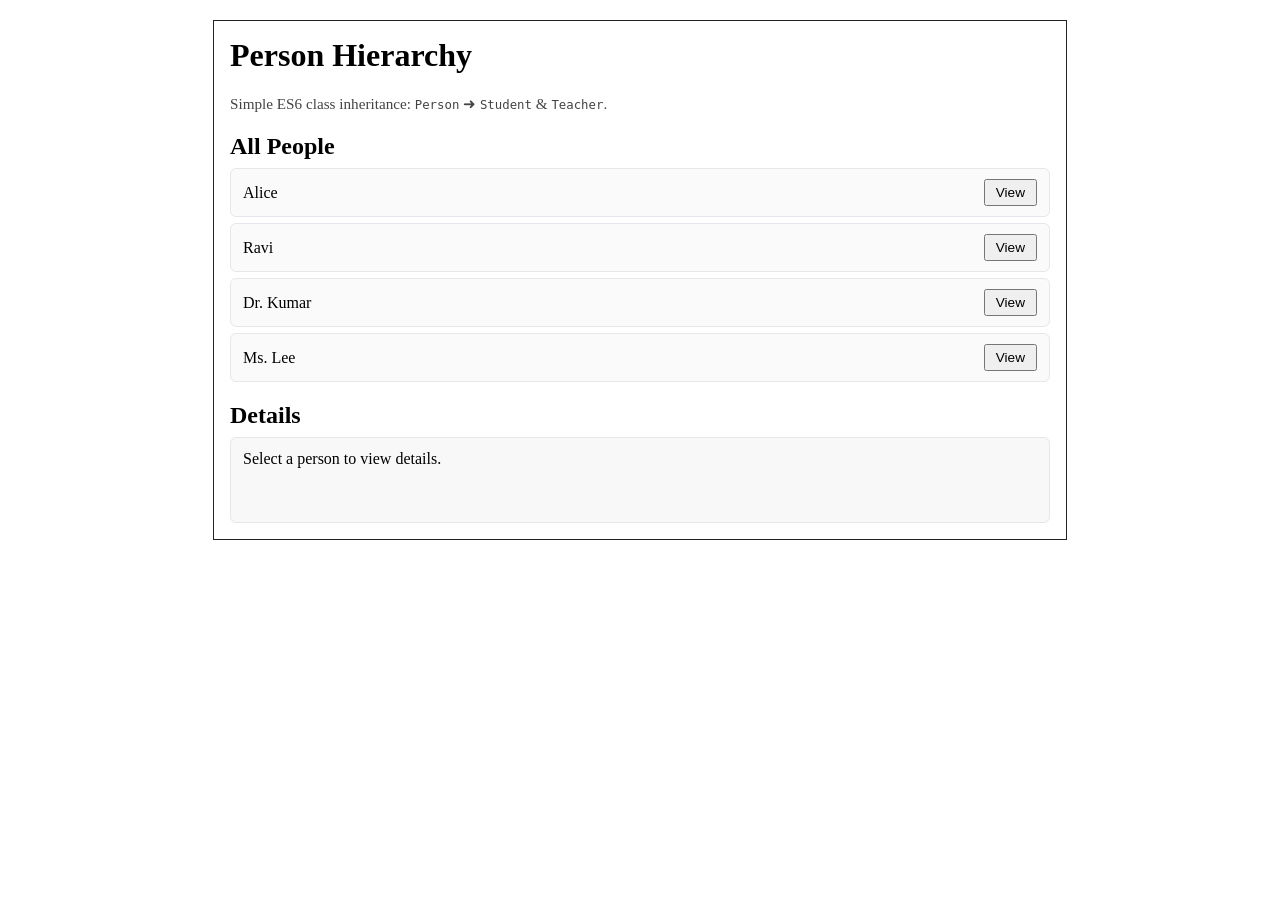
<file: React-Project/Experiment-9/index.html>
<!DOCTYPE html>
<html lang="en">
<head>
    <meta charset="UTF-8" />
    <meta name="viewport" content="width=device-width, initial-scale=1.0" />
    <title>Experiment 9 - Inheritance Demo</title>
    <link rel="stylesheet" href="styles.css" />
</head>
<body>
    <div class="people-container">
        <h1>Person Hierarchy</h1>
        <p class="intro">Simple ES6 class inheritance: <code>Person</code> ➜ <code>Student</code> & <code>Teacher</code>.</p>

        <div class="people-list-wrapper">
            <h2>All People</h2>
            <ul id="peopleList" class="people-list" aria-live="polite"></ul>
        </div>

        <div class="details-wrapper">
            <h2>Details</h2>
            <div id="details" class="details-box">Select a person to view details.</div>
        </div>
    </div>

    <script src="script.js"></script>
</body>
</html>
</file>
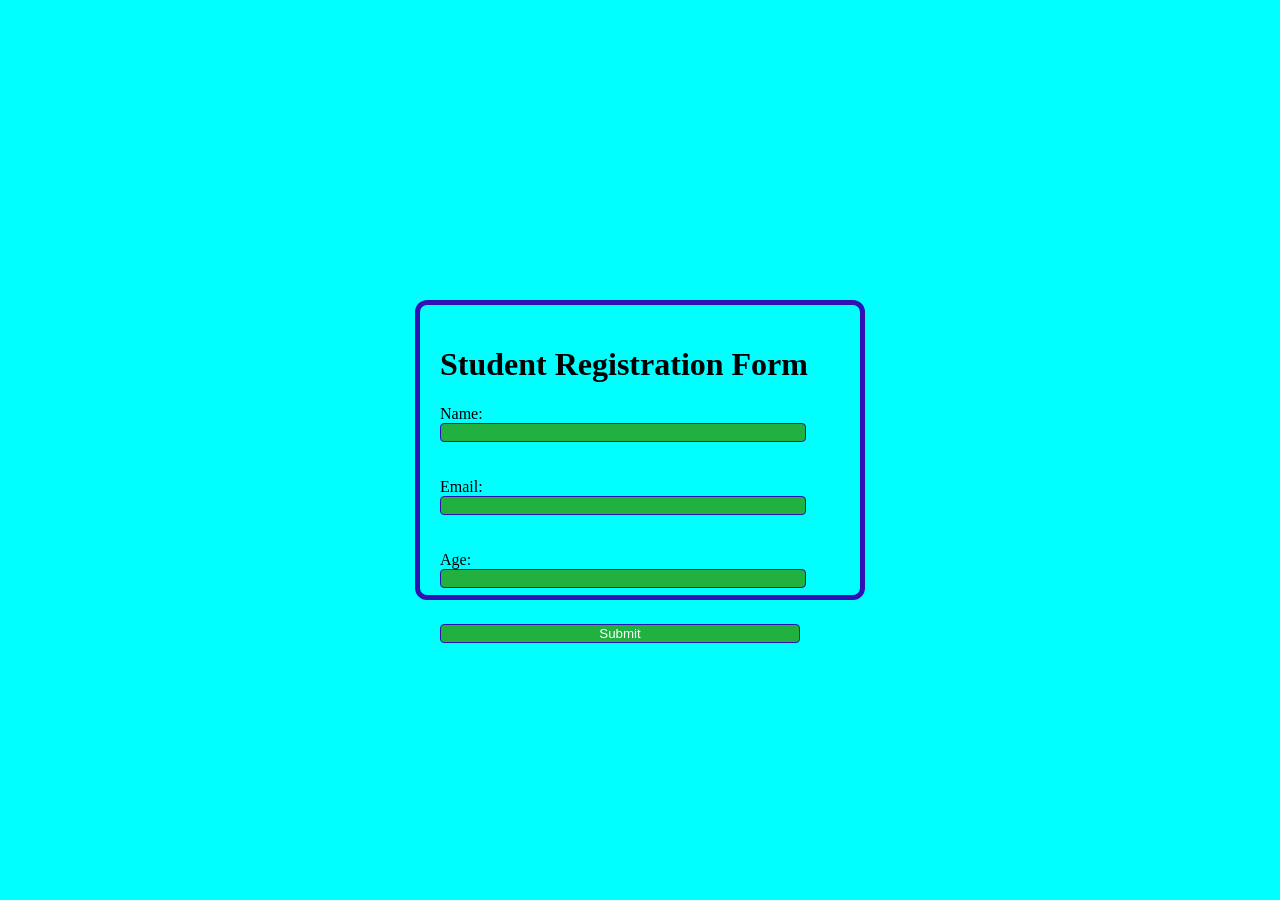
<file: Experiment-1/experiment1.html>
<!doctype html>
<html lang="en">
    <head>  
        <meta charset="UTF-8" />
        <meta name="viewport" content="width=device-width, initial-scale=1.0" />
        <title>Experiment - 1</title>
        <link rel="stylesheet" href="style.css" />
    </head>
    <body>
        <div class="container">
            <h1> Student Registration Form </h1>

            <form action="/submit" method="post">
                <label for="name">Name:</label> <br>
                <input type="text" id="name" name="name" required pattern="[A-Za-z\s]{2,}" title="Please enter at least 2 letters.">
                <br> <br>
                <label for="email">Email:</label> <br>
                <input type="email" id="email" name="email" required>
                <br> <br>
                <label for="age">Age:</label> <br>
                <input type="number" id="age" name="age" required min="1" max="120" title="Please enter a valid age between 1 and 120.">
                <br> <br>
                <input type="submit" value="Submit">
            </form>
        </div>
    </body>
</html>
</file>
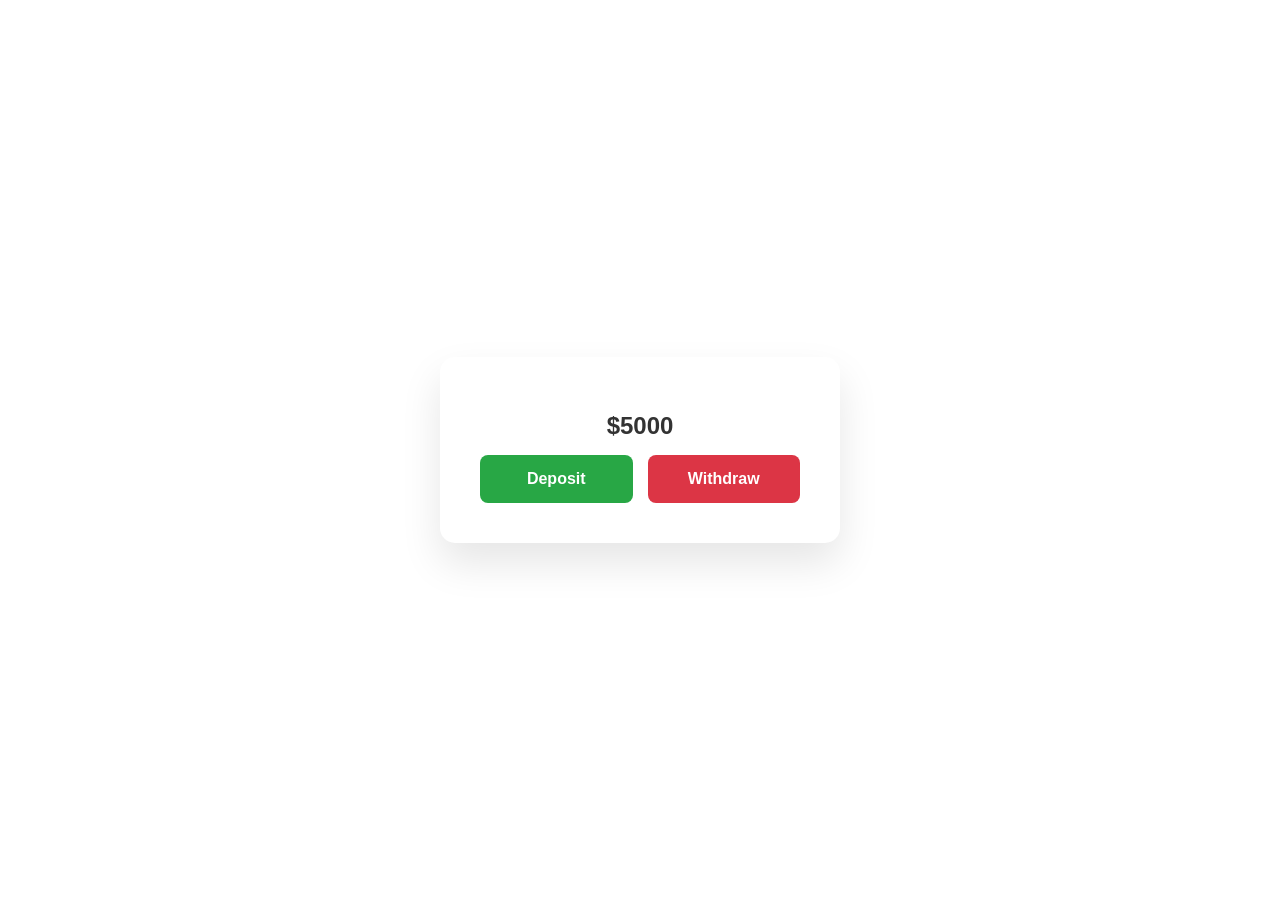
<file: Experiment-2/Experiment-2.html>
<!DOCTYPE html>
<html lang="en">
<!-- Head section - contains page metadata and links -->
<head>
    <meta charset="UTF-8"> <!-- sets character encoding for proper text display -->
    <title>Experiment 2</title> <!-- sets the page title shown in browser tab -->
    <meta name="viewport" content="width=device-width, initial-scale=1.0"> <!-- makes page responsive on mobile -->
    <link rel="stylesheet" href="style.css" /> <!-- connects CSS file for styling -->
</head>
<!-- Body element - contains all visible page content -->
<body>
    <!-- Main container - white card that holds the banking interface -->
    <div class="container">
        <!-- Amount display - shows current account balance -->
        <div id="amount">$5000</div> <!-- displays the current money amount -->
        <!-- Button container - wrapper that arranges deposit and withdraw buttons -->
        <div class="button-container">
            <!-- Deposit button - green button for adding money -->
            <button id="depositBtn">Deposit</button> <!-- button to add money to account -->
            <!-- Withdraw button - red button for taking money out -->
            <button id="withdrawBtn">Withdraw</button> <!-- button to remove money from account -->
        </div>
    </div>
</body>
</html>
</file>
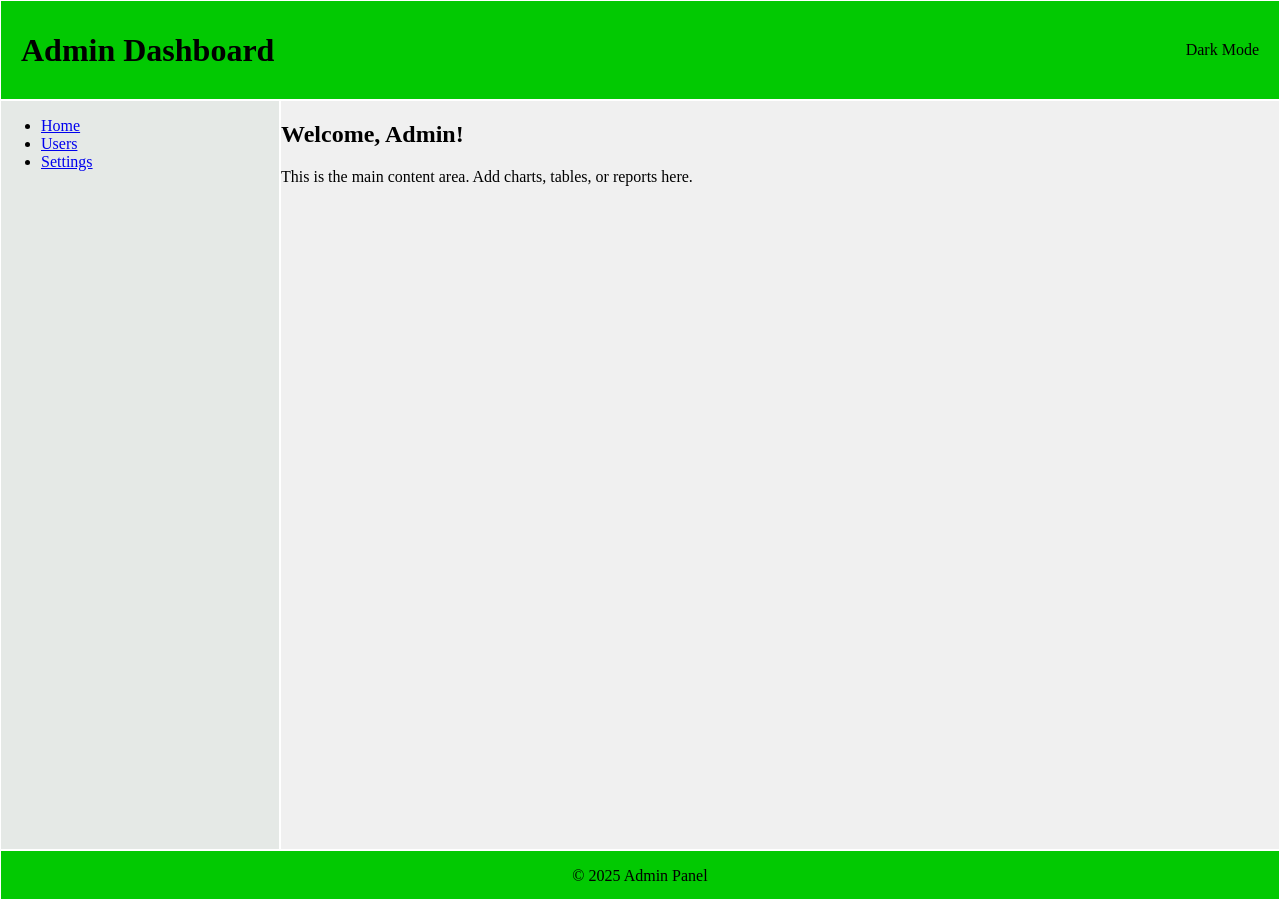
<file: Experiment-3/Experiment-3.html>
<!DOCTYPE html>
<html lang="en">
<head>
    <meta charset="UTF-8">
    <meta name="viewport" content="width=device-width, initial-scale=1.0">
    <title>Admin Dashboard</title>
    <link rel="stylesheet" href="styles.css">
</head>
<body>
    <input type="checkbox" id="themeToggle">
    <div class="dashboard">
        <header>
            <h1>Admin Dashboard</h1>
            <label for="themeToggle">
                Dark Mode
            </label>
        </header>

        <nav>
            <ul>
                <li><a href="#">Home</a></li>
                <li><a href="#">Users</a></li>
                <li><a href="#">Settings</a></li>
            </ul>
        </nav>

        <main>
            <h2>Welcome, Admin!</h2>
            <p>This is the main content area. Add charts, tables, or reports here.</p>
        </main>

        <footer>
            <p>&copy; 2025 Admin Panel</p>
        </footer>
    </div>
</body>
</html>
</file>
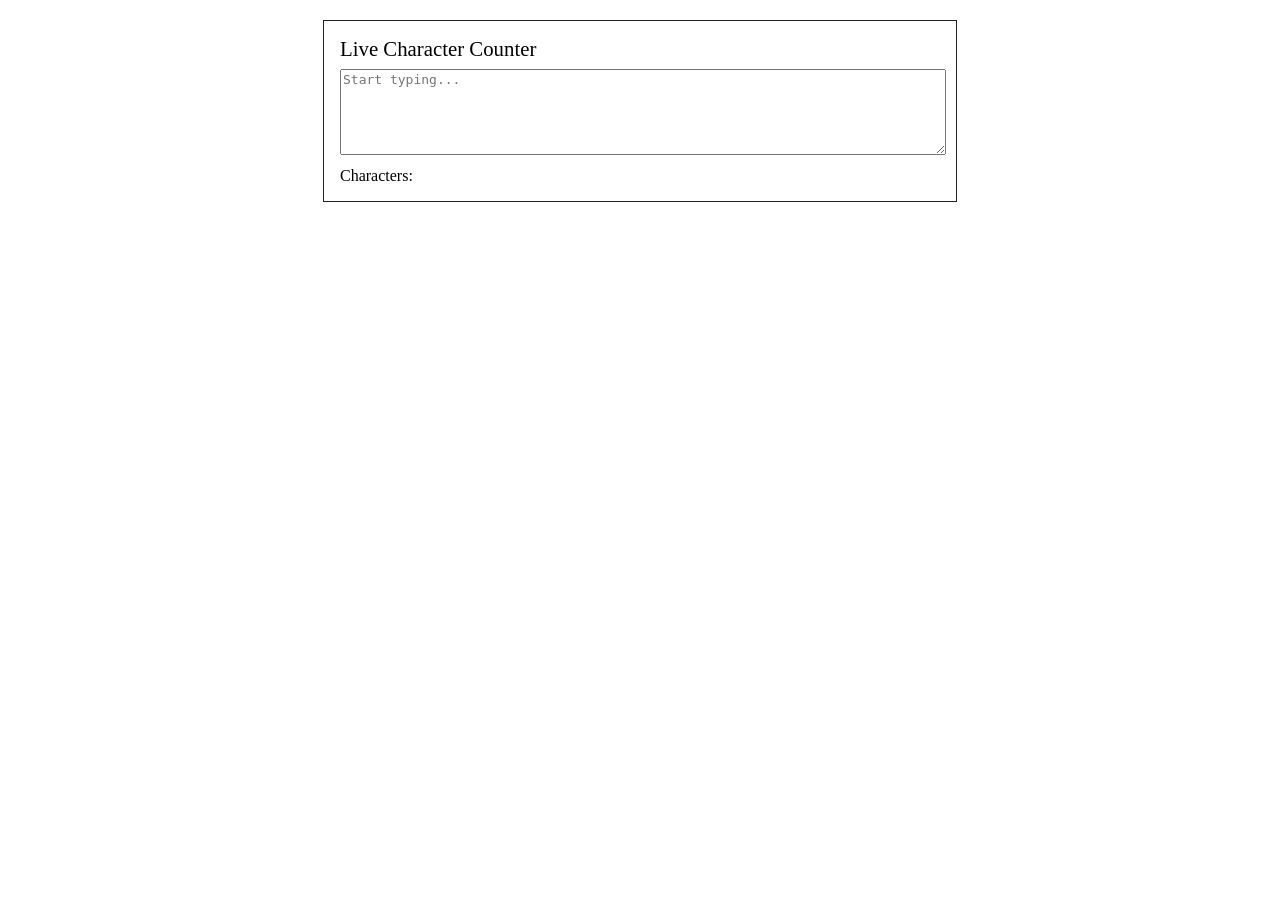
<file: Experiment-4/Experiment-4.html>
<!DOCTYPE html>
<html>
<head>
	<title>Live Character Counter for Textarea</title>
	<link rel="stylesheet" href="styles.css">
</head>
<body>
	<div class="counter-container">
		<div class="counter-title">Live Character Counter</div>
		<textarea id="myTextarea" placeholder="Start typing..."></textarea>
		<div>
            Characters: 
            <span id="charCount">
                
            </span>
        </div>
	</div>

	<script src="script.js"></script>
</body>
</html>
</file>
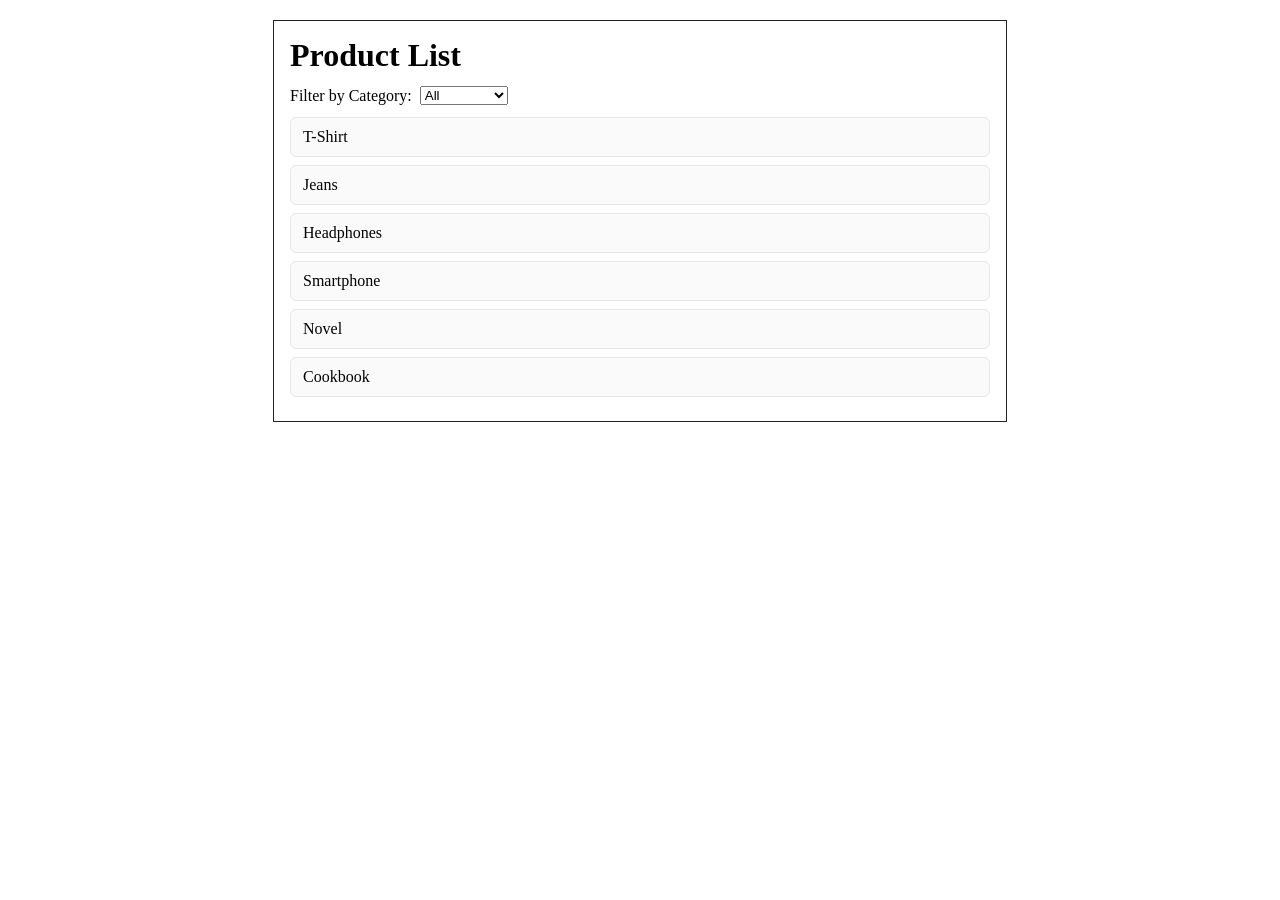
<file: Experiment-5/Experiment-5.html>
<!DOCTYPE html>
<html lang="en">
<head>
    <meta charset="UTF-8" />
    <meta name="viewport" content="width=device-width, initial-scale=1.0" />
    <title>Dynamic Product Filter</title>
    <link rel="stylesheet" href="styles.css" />
</head>
<body>
    <div class="product-container">
        <h1>Product List</h1>

        <div class="controls">
            <label for="categoryFilter">Filter by Category:</label>
            <select id="categoryFilter">
                <option value="All">All</option>
                <option value="Clothing">Clothing</option>
                <option value="Electronics">Electronics</option>
                <option value="Books">Books</option>
            </select>
        </div>

        <ul id="productList" class="product-list" aria-live="polite">
            <li class="product-item" data-category="Clothing">T-Shirt</li>
            <li class="product-item" data-category="Clothing">Jeans</li>
            <li class="product-item" data-category="Electronics">Headphones</li>
            <li class="product-item" data-category="Electronics">Smartphone</li>
            <li class="product-item" data-category="Books">Novel</li>
            <li class="product-item" data-category="Books">Cookbook</li>
        </ul>
    </div>

    <script src="script.js"></script>
</body>
</html>
</file>
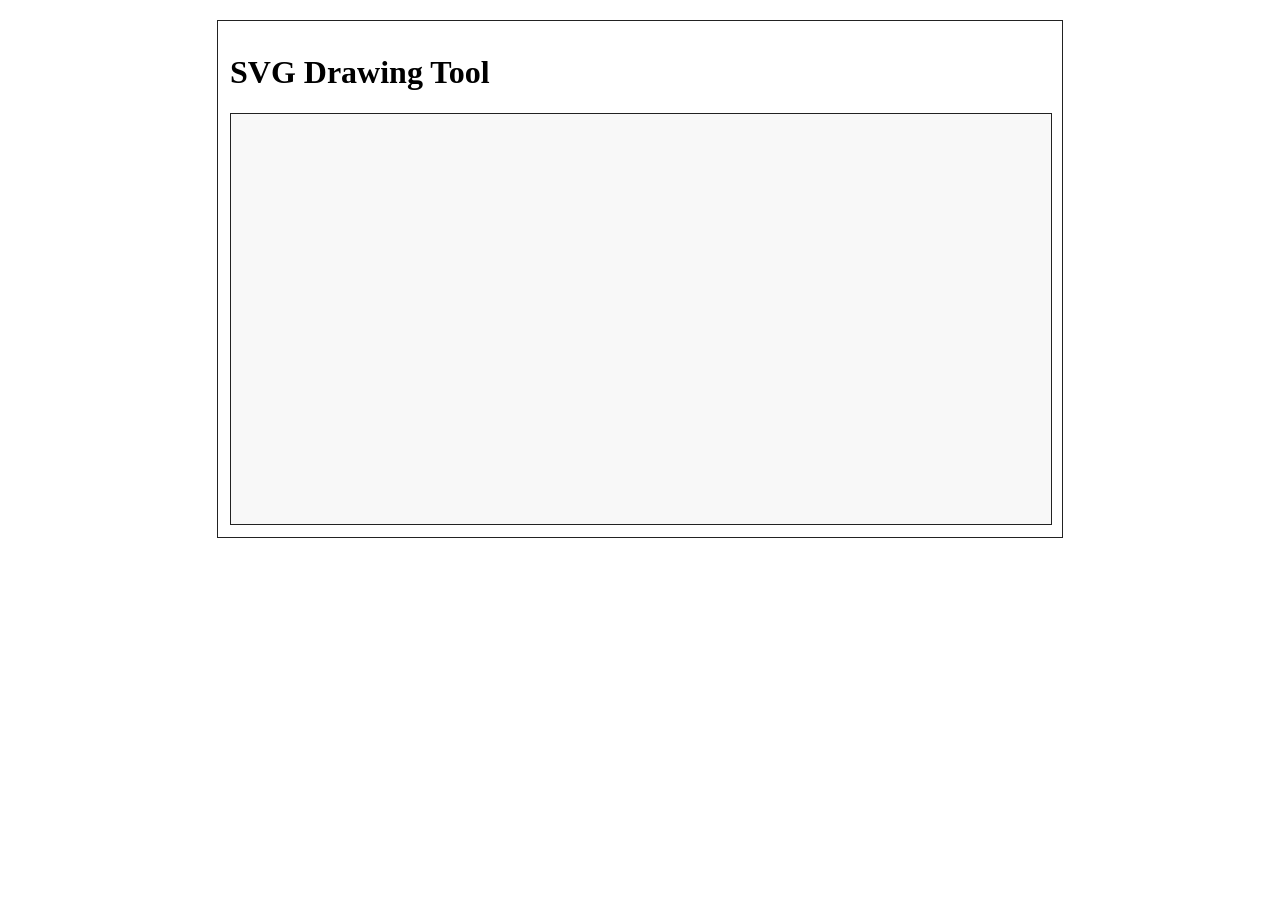
<file: Experiment-6/Experiment-6.html>
<!DOCTYPE html>
<html lang="en">
<head>
    <meta charset="UTF-8" />
    <meta name="viewport" content="width=device-width, initial-scale=1.0" />
    <title>Interactive SVG Drawing Tool with Mouse Event Handlers</title>
    <link rel="stylesheet" href="styles.css" />
</head>
<body>
    <div class="drawing-container">
        <h1>SVG Drawing Tool</h1>
        <canvas id="drawArea" width="800" height="400"></canvas>
    </div>
    <script src="script.js"></script>
</body>
</html>
</file>
<file: React-Project/Experiment-9/styles.css>
.people-container {
    border: 1px solid #222;
    padding: 16px;
    margin: 20px auto;
    max-width: 820px;
    background: #fff;
}

h1 {
    margin-top: 0;
}

.intro {
    margin: 4px 0 16px 0;
    font-size: 0.95em;
    color: #444;
}

.people-list {
    list-style: none;
    padding: 0;
    margin: 0 0 16px 0;
}

.people-list li {
    background: #fafafa;
    border: 1px solid #e5e7eb;
    border-radius: 6px;
    padding: 10px 12px;
    margin: 6px 0;
    display: flex;
    justify-content: space-between;
    align-items: center;
    gap: 8px;
}

.people-list button {
    padding: 4px 10px;
    font-size: 0.85em;
    cursor: pointer;
}

.details-box {
    border: 1px solid #e5e7eb;
    background: #f8f8f8;
    border-radius: 6px;
    padding: 12px;
    min-height: 60px;
    white-space: pre-line;
}

.details-wrapper h2, .people-list-wrapper h2 {
    margin-bottom: 8px;
}
</file>
<file: Experiment-1/style.css>
body {
    background-color: aqua;
    color: black;
    width: 400px;
    height: 250px;
    border: 5px solid rgb(47, 17, 182);
    border-radius: 12px;
    padding: 20px;
    margin: 300px auto;
}
/*
input[type="text"],
input[type="email"],
input[type="number"]
*/

input {
    background-color: rgb(33, 177, 64);
    color: white;
    width: 90%;
    border: 1px solid rgb(47, 17, 182);
    border-radius: 4px;
    display: flex;
    flex-direction: column;

}

/* 
body {
    background-color: rgb(223, 30, 30);
    color: black;
    font-family: Arial, sans-serif;
    padding: 20px;
}
    */
</file>
<file: Experiment-2/style.css>
/* Universal selector - applies to all HTML elements */
* {
    margin: 0; /* removes spacing around elements */
    padding: 0; /* removes inner spacing from elements */
    background: white; /* makes everything have white background */
    box-sizing: border-box; /* includes padding in total size calculations */
}

/* Body element - the main container for all visible content */
body {
    font-family: 'Segoe UI', Tahoma, Geneva, Verdana, sans-serif; /* sets clean modern font */
    min-height: 100vh; /* makes body fill entire screen height */
    display: flex; /* enables flexible layout system */
    justify-content: center; /* centers content horizontally */
    align-items: center; /* centers content vertically */
    padding: 20px; /* adds space around edges */
}

/* Main container - the white card that holds our banking interface */
.container {
    background: white; /* makes container background white */
    border-radius: 15px; /* creates rounded corners */
    box-shadow: 0 20px 40px rgba(0, 0, 0, 0.1); /* adds shadow for depth */
    padding: 40px; /* creates inner spacing */
    max-width: 400px; /* limits maximum width */
    width: 100%; /* uses all available width */
    text-align: center; /* centers all text inside */
}

/* Amount display - shows the current account balance */
#amount {
    width: 100%; /* makes element span full width */
    padding: 15px; /* adds space around the text */
    font-size: 24px; /* makes text large and readable */
    font-weight: bold; /* makes text thick and bold */
    color: #333; /* makes text dark gray */
    background-color: #ffffff; /* ensures background stays white */
}

/* Button container - wrapper that arranges deposit and withdraw buttons */
.button-container {
    display: flex; /* arranges buttons in a row */
    gap: 15px; /* creates space between buttons */
    justify-content: center; /* centers buttons horizontally */
    align-items: center; /* aligns buttons vertically */
    flex-wrap: wrap; /* allows buttons to wrap if needed */
}

/* General button styling - applies to both deposit and withdraw buttons */
button {
    flex: 1; /* makes buttons share available space */
    padding: 15px 20px; /* creates comfortable click area */
    font-size: 16px; /* sets readable text size */
    font-weight: 600; /* makes text slightly bold */
    border: none; /* removes default button border */
    border-radius: 8px; /* creates rounded button corners */
    cursor: pointer; /* shows hand cursor on hover */
    transition: all 0.3s ease; /* creates smooth hover animations */
    min-width: 120px; /* prevents buttons from being too small */
}

/* Deposit button - green button for adding money */
#depositBtn {
    background: #28a745; /* makes button background green */
    color: white; /* makes button text white */
}

/* Withdraw button - red button for taking money out */
#withdrawBtn {
    background: #dc3545; /* makes button background red */
    color: white; /* makes button text white */
}
</file>
<file: Experiment-3/styles.css>
.dashboard {
    display: grid;
    grid-template-columns: 280px auto;
    grid-template-rows: 100px auto 50px;
    height: 100vh;
}

header{
    border: 1px solid #ffffff;
    background-color: var(--bg-header);
    color: var(--text-color);
    grid-column: 1/span 2;
    display: flex;
    justify-content: space-between;
    align-items: center;
    padding: 0 20px;
}

nav {
    border: 1px solid #ffffff;
    background-color: var(--bg-nav);
    color: var(--text-color);
}

footer {
    border: 1px solid #ffffff;
    background-color: var(--bg-footer);
    color: var(--text-color);
    grid-column: 1/span 2;
    text-align: center;
}

main {
    border: 1px solid #ffffff;
    background-color: var(--bg-main);
    color: var(--text-color);
}

body {
    margin: 0;
    padding: 0;
}

#themeToggle {
    display: none;
}

:root {
    --bg-header: #02c902;
    --bg-nav: #e5e9e6;
    --bg-main: #f0f0f0;
    --bg-footer: #02c902;
    --text-color: #000000;
}

#themeToggle:checked ~ .dashboard  {
    --bg-header: #1b5e1f;
    --bg-nav: #1a1a1a;
    --bg-main: #2a2a2a;
    --bg-footer: #1b5e1f;
    --text-color: #ffffff;
}
</file>
<file: Experiment-4/styles.css>
.counter-container {
    border: 1px solid #222;
    padding: 16px;
    margin: 20px auto;
    max-width: 600px;
    background: #fff;
}
.counter-title {
    font-size: 1.3em;
    margin-bottom: 8px;
}
textarea {
    width: 100%;
    min-height: 80px;
    font-size: 1em;
    margin-bottom: 8px;
}
.char-count {
    font-weight: bold;
}
</file>
<file: Experiment-5/styles.css>
.product-container {
    border: 1px solid #222;
    padding: 16px;
    margin: 20px auto;
    max-width: 700px;
    background: #fff;
}

h1 {
    margin: 0 0 12px 0;
}

.controls {
    display: flex;
    align-items: center;
    gap: 8px;
    margin-bottom: 12px;
}

.product-list {
    list-style: none;
    padding: 0;
    margin: 0;
}

.product-item {
    background: #fafafa;
    border: 1px solid #e5e7eb;
    border-radius: 6px;
    padding: 10px 12px;
    margin: 8px 0;
}
</file>
<file: Experiment-6/styles.css>
.drawing-container {
    border: 1px solid #222;
    padding: 12px;
    margin: 20px auto;
    max-width: 820px;
    background: #fff;
}

#drawArea {
    border: 1px solid #222;
    background: #f8f8f8;
    width: 100%;
    display: block;
}
</file>
